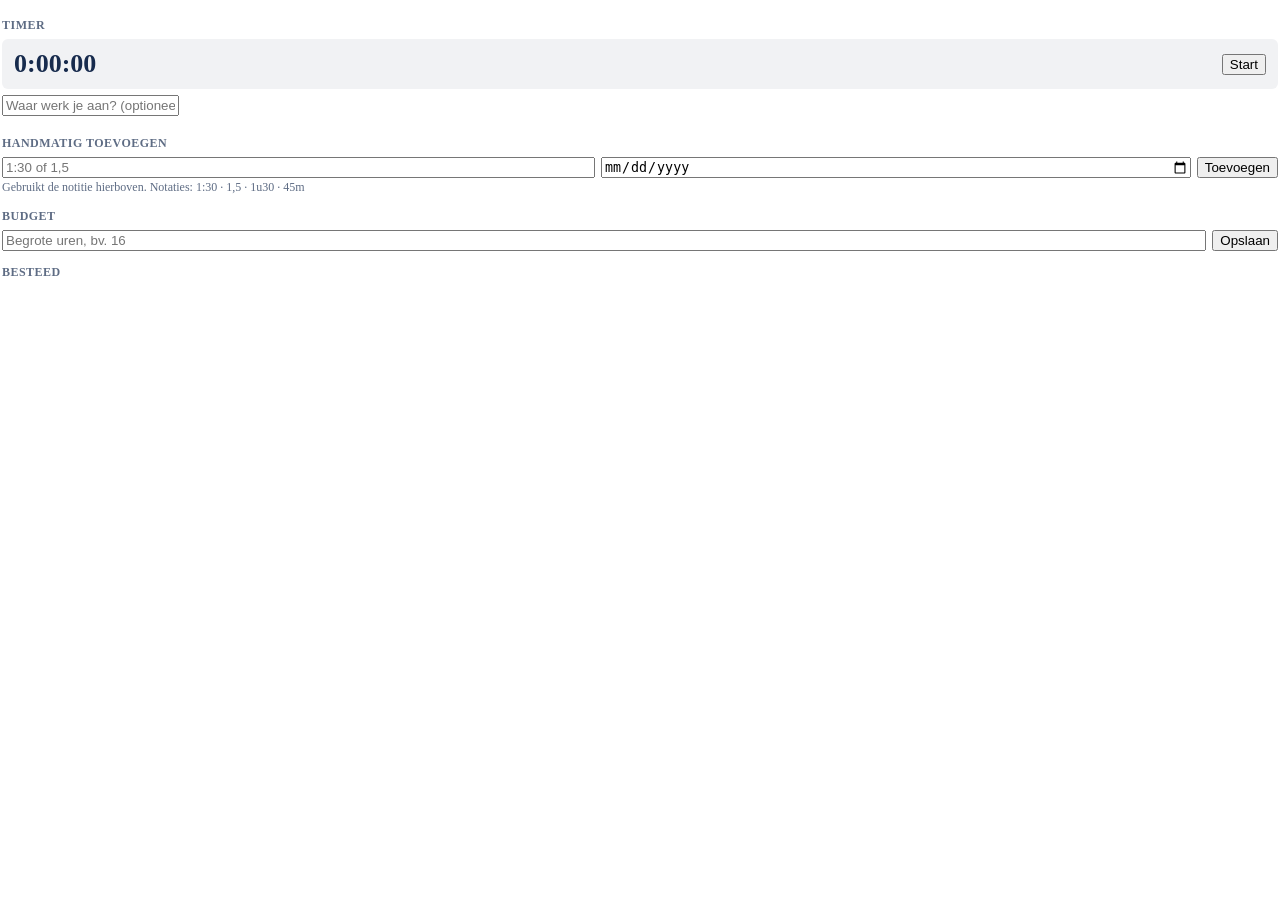
<file: card.html>
<!DOCTYPE html>
<html lang="nl">
<head>
  <meta charset="utf-8">
  <link rel="stylesheet" href="https://p.trellocdn.com/power-up.min.css">
  <link rel="stylesheet" href="style.css">
  <script src="https://p.trellocdn.com/power-up.min.js"></script>
  <script src="shared.js"></script>
</head>
<body>
<div id="content">
  <div id="msg" class="warn hidden"></div>

  <h3>Timer</h3>
  <div id="timer" class="timer">
    <span id="clock" class="clock">0:00:00</span>
    <button id="toggle" class="mod-primary">Start</button>
  </div>
  <input id="note" type="text" maxlength="60" placeholder="Waar werk je aan? (optioneel)">

  <h3>Handmatig toevoegen</h3>
  <div class="row">
    <input id="dur" type="text" placeholder="1:30 of 1,5">
    <input id="date" type="date">
    <button id="add">Toevoegen</button>
  </div>
  <p class="muted" style="margin:2px 0 0">Gebruikt de notitie hierboven. Notaties: 1:30 · 1,5 · 1u30 · 45m</p>

  <h3>Budget</h3>
  <div class="row">
    <input id="budget" type="text" placeholder="Begrote uren, bv. 16">
    <button id="saveBudget">Opslaan</button>
  </div>

  <h3>Besteed</h3>
  <div id="summary"></div>
  <ul id="list" class="list"></ul>
</div>
<script src="card.js"></script>
</body>
</html>
</file>
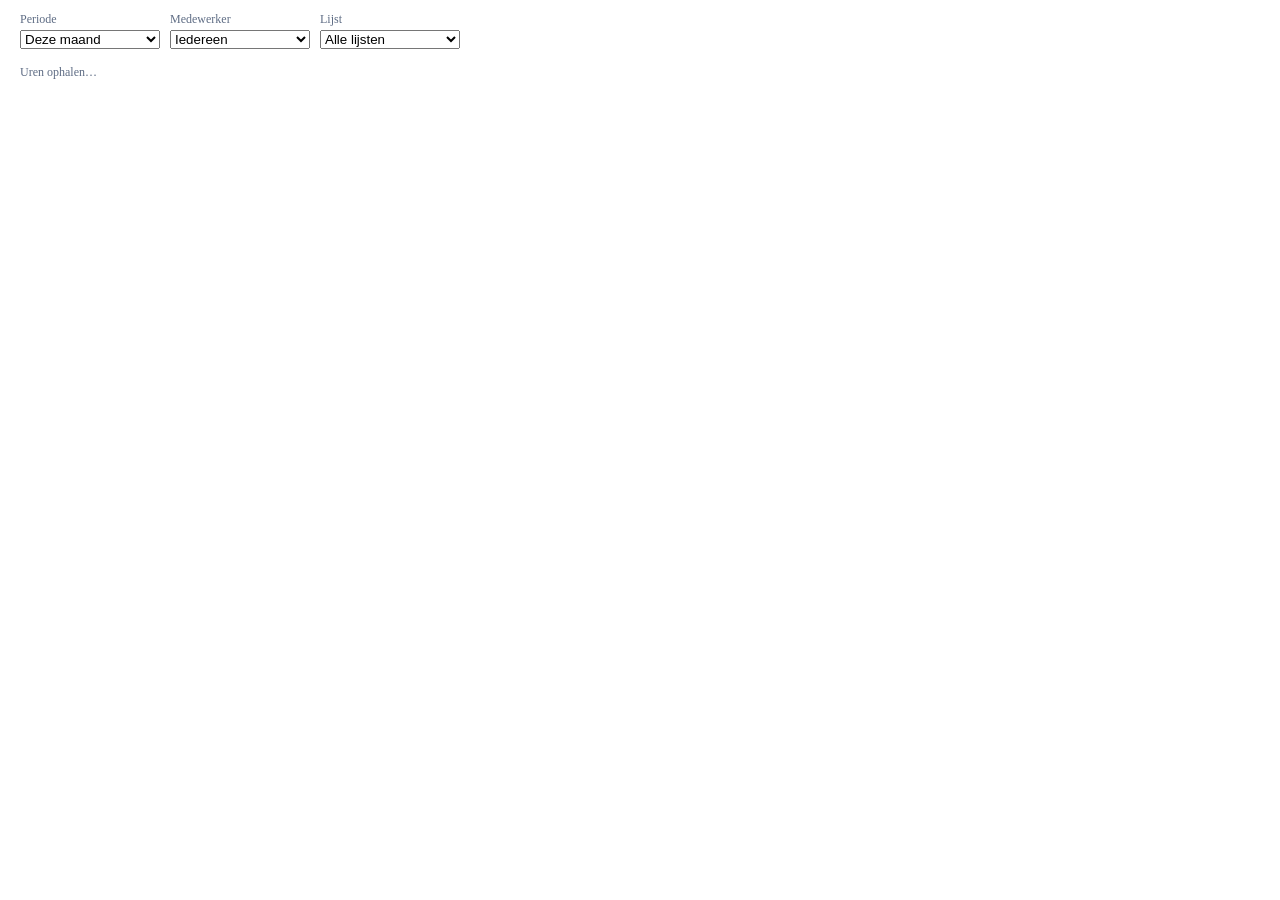
<file: report.html>
<!DOCTYPE html>
<html lang="nl">
<head>
  <meta charset="utf-8">
  <link rel="stylesheet" href="https://p.trellocdn.com/power-up.min.css">
  <link rel="stylesheet" href="style.css">
  <script src="https://p.trellocdn.com/power-up.min.js"></script>
  <script src="shared.js"></script>
</head>
<body>
<div class="report">
  <div class="filters">
    <label>Periode
      <select id="period">
        <option value="week">Deze week</option>
        <option value="lastweek">Vorige week</option>
        <option value="month" selected>Deze maand</option>
        <option value="lastmonth">Vorige maand</option>
        <option value="custom">Aangepast…</option>
        <option value="all">Alles</option>
      </select>
    </label>
    <label id="fromWrap" class="hidden">Van <input id="from" type="date"></label>
    <label id="toWrap" class="hidden">t/m <input id="to" type="date"></label>
    <label>Medewerker <select id="member"><option value="">Iedereen</option></select></label>
    <label>Lijst <select id="list"><option value="">Alle lijsten</option></select></label>
  </div>

  <div id="loading" class="muted">Uren ophalen…</div>
  <div id="out" class="hidden">
    <div class="kpis" id="kpis"></div>

    <div id="liveWrap" class="hidden">
      <h3>Lopende timers</h3>
      <table class="tt"><tbody id="live"></tbody></table>
    </div>

    <h3>Per kaart</h3>
    <table class="tt">
      <thead><tr><th>Kaart</th><th>Lijst</th><th class="num">Periode</th><th class="num">Totaal</th><th class="num">Budget</th><th class="num">%</th><th class="num" data-money>Bedrag (periode)</th></tr></thead>
      <tbody id="byCard"></tbody>
    </table>

    <h3>Per medewerker</h3>
    <table class="tt">
      <thead><tr><th>Naam</th><th class="num">Uren</th><th class="num" data-money>Bedrag</th></tr></thead>
      <tbody id="byMember"></tbody>
    </table>

    <h3>Alle regels</h3>
    <div class="actions">
      <button id="copy" class="mod-primary">Kopieer voor Google Sheets</button>
      <button id="csv">Download CSV</button>
      <span id="copied" class="muted hidden" style="align-self:center">Gekopieerd — plak in je Worksheet.</span>
    </div>
    <table class="tt">
      <thead><tr><th>Datum</th><th>Medewerker</th><th>Kaart</th><th class="num">Duur</th><th>Notitie</th></tr></thead>
      <tbody id="rows"></tbody>
    </table>
  </div>
</div>
<script src="report.js"></script>
</body>
</html>
</file>
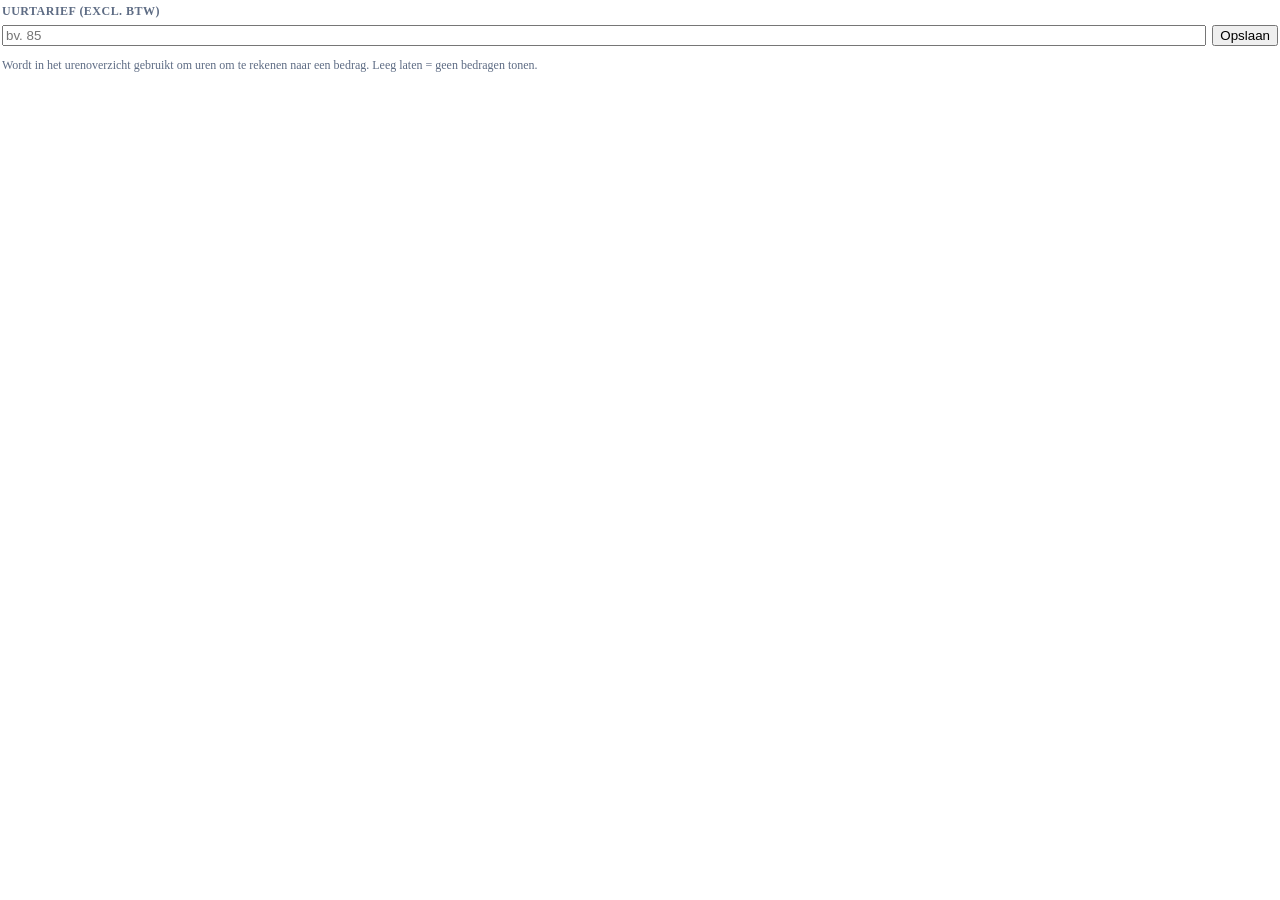
<file: settings.html>
<!DOCTYPE html>
<html lang="nl">
<head>
  <meta charset="utf-8">
  <link rel="stylesheet" href="https://p.trellocdn.com/power-up.min.css">
  <link rel="stylesheet" href="style.css">
  <script src="https://p.trellocdn.com/power-up.min.js"></script>
  <script src="shared.js"></script>
</head>
<body>
<div id="content">
  <h3>Uurtarief (excl. btw)</h3>
  <div class="row">
    <input id="rate" type="text" placeholder="bv. 85">
    <button id="save" class="mod-primary">Opslaan</button>
  </div>
  <p class="muted">Wordt in het urenoverzicht gebruikt om uren om te rekenen naar een bedrag. Leeg laten = geen bedragen tonen.</p>
</div>
<script>
(function () {
  'use strict';
  var t = TrelloPowerUp.iframe();
  var input = document.getElementById('rate');

  t.get('board', 'shared', TT.SETTINGS_KEY, {}).then(function (s) {
    if (s && s.rate) input.value = String(s.rate).replace('.', ',');
    t.sizeTo('#content');
  });

  document.getElementById('save').addEventListener('click', function () {
    var raw = input.value.trim().replace(',', '.');
    var rate = raw === '' ? null : parseFloat(raw);
    if (raw !== '' && !(rate > 0)) { input.focus(); return; }
    t.set('board', 'shared', TT.SETTINGS_KEY, { rate: rate }).then(function () { t.closePopup(); });
  });
})();
</script>
</body>
</html>
</file>
<file: style.css>
/* Fanflock Tijd — bovenop Trello's power-up.min.css */
body { margin: 0; font-size: 14px; color: #172b4d; }
#content { padding: 4px 2px 8px; }
h3 { font-size: 12px; text-transform: uppercase; letter-spacing: .04em; color: #5e6c84; margin: 14px 0 6px; }
h3:first-child { margin-top: 0; }
.row { display: flex; gap: 6px; align-items: center; }
.row > input { flex: 1; min-width: 0; margin: 0; }
.row > button { margin: 0; white-space: nowrap; }
input { margin-bottom: 6px; }
.muted { color: #5e6c84; font-size: 12px; }
.warn { background: #fff7d6; color: #7f5f01; padding: 6px 8px; border-radius: 4px; font-size: 12px; }
.err { background: #ffeceb; color: #ae2a19; }
.hidden { display: none !important; }

.timer { display: flex; align-items: center; justify-content: space-between; background: #f1f2f4; border-radius: 6px; padding: 10px 12px; margin-bottom: 6px; }
.timer .clock { font-size: 26px; font-variant-numeric: tabular-nums; font-weight: 600; }
.timer.running { background: #dcfff1; }
.timer.running .clock { color: #216e4e; }
button.stop { background: #c9372c; color: #fff; }
button.stop:hover { background: #ae2a19; }

.bar { height: 6px; background: #dfe1e6; border-radius: 3px; overflow: hidden; margin: 4px 0 8px; }
.bar > span { display: block; height: 100%; background: #22a06b; }
.bar.yellow > span { background: #e2b203; }
.bar.red > span { background: #c9372c; }

ul.list { list-style: none; margin: 0; padding: 0; }
ul.list li { display: flex; gap: 8px; align-items: baseline; padding: 5px 0; border-bottom: 1px solid #f1f2f4; font-size: 13px; }
ul.list li .dur { font-variant-numeric: tabular-nums; font-weight: 600; min-width: 42px; }
ul.list li .what { flex: 1; min-width: 0; overflow: hidden; text-overflow: ellipsis; white-space: nowrap; }
ul.list li .del { background: none; border: 0; color: #8590a2; cursor: pointer; padding: 0 4px; margin: 0; font-size: 13px; }
ul.list li .del.confirm { color: #c9372c; font-weight: 600; }

.chips { display: flex; flex-wrap: wrap; gap: 6px; }
.chip { background: #f1f2f4; border-radius: 12px; padding: 2px 10px; font-size: 12px; }
.chip.live { background: #dcfff1; color: #216e4e; }

/* Overzicht (modal) */
.report { padding: 12px 20px 30px; }
.filters { display: flex; flex-wrap: wrap; gap: 10px; align-items: flex-end; margin-bottom: 16px; }
.filters label { display: flex; flex-direction: column; font-size: 12px; color: #5e6c84; gap: 3px; }
.filters select, .filters input { margin: 0; min-width: 140px; }
.kpis { display: flex; gap: 12px; flex-wrap: wrap; margin-bottom: 18px; }
.kpi { background: #f7f8f9; border-radius: 8px; padding: 10px 14px; min-width: 140px; }
.kpi b { display: block; font-size: 22px; font-variant-numeric: tabular-nums; }
.kpi span { font-size: 12px; color: #5e6c84; }
table.tt { width: 100%; border-collapse: collapse; margin-bottom: 22px; font-size: 13px; }
table.tt th { text-align: left; font-size: 12px; color: #5e6c84; font-weight: 600; border-bottom: 2px solid #dfe1e6; padding: 6px 8px; }
table.tt td { padding: 6px 8px; border-bottom: 1px solid #f1f2f4; vertical-align: top; }
table.tt td.num, table.tt th.num { text-align: right; font-variant-numeric: tabular-nums; }
table.tt tr.over td.pct { color: #c9372c; font-weight: 600; }
table.tt a { color: #0c66e4; text-decoration: none; }
.actions { display: flex; gap: 8px; margin-bottom: 18px; }
</file>
